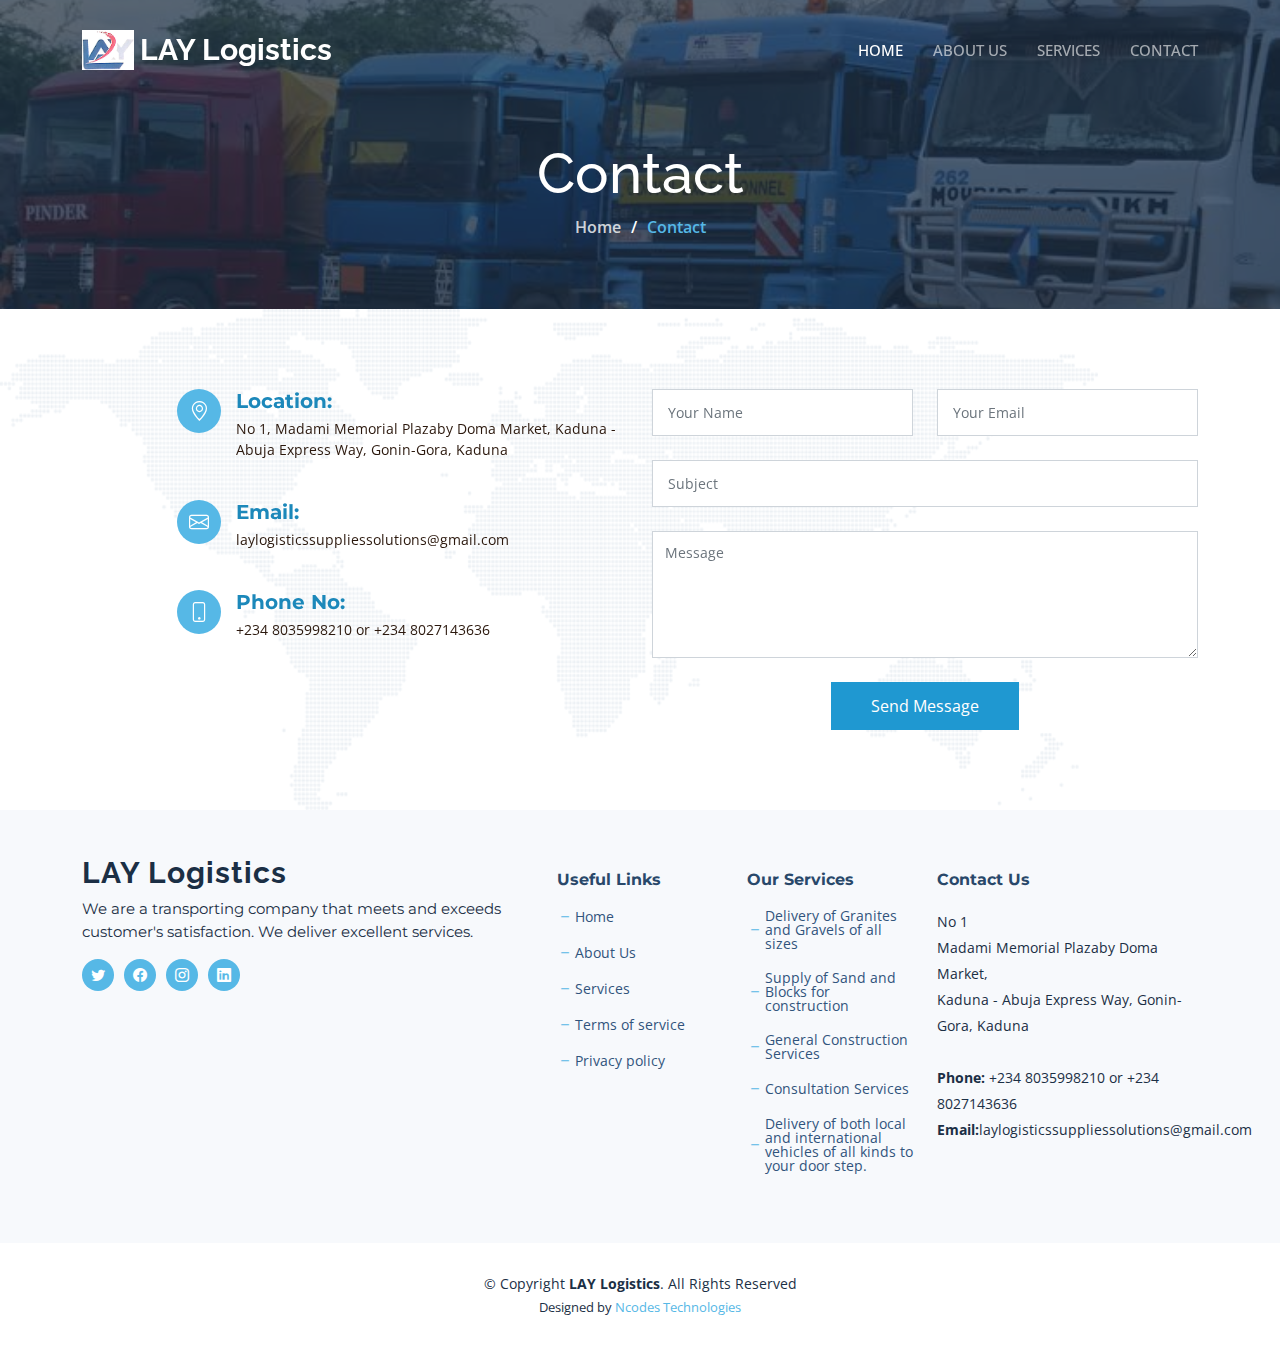
<file: contact.html>
<!DOCTYPE html>
<html lang="en">
<head>
  <meta charset="utf-8">
  <meta content="width=device-width, initial-scale=1.0" name="viewport">

  <title>Lay Logistics</title>
  <meta content="" name="description">
  <meta content="" name="keywords">

  <!-- Favicons -->
  <link href="assets/img/favicon.png" rel="icon">
  <link href="assets/img/apple-touch-icon.png" rel="apple-touch-icon">

  <!-- Google Fonts -->
  <link rel="preconnect" href="https://fonts.googleapis.com">
  <link rel="preconnect" href="https://fonts.gstatic.com" crossorigin>
  <link href="https://fonts.googleapis.com/css2?family=Open+Sans:ital,wght@0,300;0,400;0,500;0,600;0,700;1,300;1,400;1,600;1,700&family=Montserrat:ital,wght@0,300;0,400;0,500;0,600;0,700;1,300;1,400;1,500;1,600;1,700&family=Raleway:ital,wght@0,300;0,400;0,500;0,600;0,700;1,300;1,400;1,500;1,600;1,700&display=swap" rel="stylesheet">

  <!-- Vendor CSS Files -->
  <link href="assets/vendor/bootstrap/css/bootstrap.min.css" rel="stylesheet">
  <link href="assets/vendor/bootstrap-icons/bootstrap-icons.css" rel="stylesheet">
  <link href="assets/vendor/aos/aos.css" rel="stylesheet">
  <link href="assets/vendor/glightbox/css/glightbox.min.css" rel="stylesheet">
  <link href="assets/vendor/swiper/swiper-bundle.min.css" rel="stylesheet">
  <link href="assets/vendor/remixicon/remixicon.css" rel="stylesheet">

  <!-- Template Main CSS File -->
  <link href="assets/css/main.css" rel="stylesheet">

</head>

<body class="page-contact">

  <!-- ======= Header ======= -->
  <header id="header" class="header d-flex align-items-center fixed-top">
    <div class="container-fluid container-xl d-flex align-items-center justify-content-between">

      <a href="index.html" class="logo d-flex align-items-center">
        <!-- Uncomment the line below if you also wish to use an image logo -->
        <img src="assets/img/logo.png" alt="">
        <h1 class="d-flex align-items-center">LAY Logistics</h1>
      </a>

      <i class="mobile-nav-toggle mobile-nav-show bi bi-list"></i>
      <i class="mobile-nav-toggle mobile-nav-hide d-none bi bi-x"></i>

      <nav id="navbar" class="navbar">
        <ul>
          <li><a href="index.html" class="active">HOME</a></li>
          <li><a href="about.html">ABOUT US</a></li>
          <li><a href="services.html">SERVICES</a></li>
          <li><a href="contact.html">CONTACT</a></li>
        </ul>
      </nav><!-- .navbar -->
    </div>
  </header><!-- End Header -->
  <main id="main">

    <!-- ======= Breadcrumbs ======= -->
    <div class="breadcrumbs d-flex align-items-center" style="background-image: url('assets/img/hero-bg.jpg');">
      <div class="container position-relative d-flex flex-column align-items-center">

        <h2>Contact</h2>
        <ol>
          <li><a href="index.html">Home</a></li>
          <li>Contact</li>
        </ol>

      </div>
    </div><!-- End Breadcrumbs -->

    <!-- ======= Contact Section ======= -->
    <section id="contact" class="contact">
      <div class="container position-relative" data-aos="fade-up">

        <div class="row gy-4 d-flex justify-content-end">

          <div class="col-lg-5" data-aos="fade-up" data-aos-delay="100">

            <div class="info-item d-flex">
              <i class="bi bi-geo-alt flex-shrink-0"></i>
              <div>
                <h4>Location:</h4>
                <p>No 1, Madami Memorial Plazaby Doma Market, Kaduna - Abuja Express Way, Gonin-Gora, Kaduna</p>
              </div>
            </div><!-- End Info Item -->

            <div class="info-item d-flex">
              <i class="bi bi-envelope flex-shrink-0"></i>
              <div>
                <h4>Email:</h4>
                <p>laylogisticssuppliessolutions@gmail.com</p>
              </div>
            </div><!-- End Info Item -->

            <div class="info-item d-flex">
              <i class="bi bi-phone flex-shrink-0"></i>
              <div>
                <h4>Phone No:</h4>
                <p>+234 8035998210 or +234 8027143636</p>
              </div>
            </div><!-- End Info Item -->

          </div>

          <div class="col-lg-6" data-aos="fade-up" data-aos-delay="250">

            <form action="forms/contact.php" method="post" role="form" class="php-email-form">
              <div class="row">
                <div class="col-md-6 form-group">
                  <input type="text" name="name" class="form-control" id="name" placeholder="Your Name" required>
                </div>
                <div class="col-md-6 form-group mt-3 mt-md-0">
                  <input type="email" class="form-control" name="email" id="email" placeholder="Your Email" required>
                </div>
              </div>
              <div class="form-group mt-3">
                <input type="text" class="form-control" name="subject" id="subject" placeholder="Subject" required>
              </div>
              <div class="form-group mt-3">
                <textarea class="form-control" name="message" rows="5" placeholder="Message" required></textarea>
              </div>
              <div class="my-3">
                <div class="loading">Loading</div>
                <div class="error-message"></div>
                <div class="sent-message">Your message has been sent. Thank you!</div>
              </div>
              <div class="text-center"><button type="submit">Send Message</button></div>
            </form>

          </div><!-- End Contact Form -->
        </div>
      </div>
    </section><!-- End Contact Section -->

  </main><!-- End #main -->

  <!-- ======= Footer ======= -->
  <footer id="footer" class="footer">
    <div class="footer-content">
      <div class="container">
        <div class="row gy-4">
          <div class="col-lg-5 col-md-12 footer-info">
            <a href="index.html" class="logo d-flex align-items-center">
              <span>LAY Logistics</span>
            </a>
            <p>We are a transporting company that meets and exceeds customer's satisfaction. We deliver excellent services.</p>
            <p></p>
            <div class="social-links d-flex  mt-3">
              <a href="#" class="twitter"><i class="bi bi-twitter"></i></a>
              <a href="#" class="facebook"><i class="bi bi-facebook"></i></a>
              <a href="#" class="instagram"><i class="bi bi-instagram"></i></a>
              <a href="#" class="linkedin"><i class="bi bi-linkedin"></i></a>
            </div>
          </div>

          <div class="col-lg-2 col-6 footer-links">
            <h4>Useful Links</h4>
            <ul>
              <li><i class="bi bi-dash"></i> <a href="index.html">Home</a></li>
              <li><i class="bi bi-dash"></i> <a href="about.html">About Us</a></li>
              <li><i class="bi bi-dash"></i> <a href="services.html">Services</a></li>
              <li><i class="bi bi-dash"></i> <a href="#">Terms of service</a></li>
              <li><i class="bi bi-dash"></i> <a href="#">Privacy policy</a></li>
            </ul>
          </div>

          <div class="col-lg-2 col-6 footer-links">
            <h4>Our Services</h4>
            <ul>
              <!-- <li><i class="bi bi-dash"></i> <a href="#">Web Design</a></li> -->
              <li><i class="bi bi-dash"></i> <a href="#">Delivery of Granites and Gravels of all sizes</a></li>
              <li><i class="bi bi-dash"></i> <a href="#">Supply of Sand and Blocks for construction</a></li>
              <li><i class="bi bi-dash"></i> <a href="#">General Construction Services</a></li>
              <li><i class="bi bi-dash"></i> <a href="#">Consultation Services</a></li>
              <li><i class="bi bi-dash"></i> <a href="#">Delivery of both local and international vehicles of all kinds to your door step.</a></li>
            </ul>
          </div>

          <div class="col-lg-3 col-md-12 footer-contact text-center text-md-start">
            <h4>Contact Us</h4>
            <p>
              No 1 <br>
              Madami Memorial Plazaby Doma Market,<br>
              Kaduna - Abuja Express Way, Gonin-Gora, Kaduna <br><br>
              <strong>Phone:</strong> +234 8035998210 or +234 8027143636<br>
              <strong>Email:</strong>laylogisticssuppliessolutions@gmail.com<br>
            </p>
          </div>
        </div>
      </div>
    </div>

    <div class="footer-legal">
      <div class="container">
        <div class="copyright">
          &copy; Copyright <strong><span>LAY Logistics</span></strong>. All Rights Reserved
        </div>
        <div class="credits">
          Designed by <a href="https://ncodes.com/">Ncodes Technologies</a>
        </div>
      </div>
    </div>
  </footer><!-- End Footer -->
  <!-- End Footer -->

  <a href="#" class="scroll-top d-flex align-items-center justify-content-center"><i class="bi bi-arrow-up-short"></i></a>

  <div id="preloader"></div>

  <!-- Vendor JS Files -->
  <script src="assets/vendor/bootstrap/js/bootstrap.bundle.min.js"></script>
  <script src="assets/vendor/aos/aos.js"></script>
  <script src="assets/vendor/glightbox/js/glightbox.min.js"></script>
  <script src="assets/vendor/swiper/swiper-bundle.min.js"></script>
  <script src="assets/vendor/isotope-layout/isotope.pkgd.min.js"></script>
  <script src="assets/vendor/php-email-form/validate.js"></script>

  <!-- Template Main JS File -->
  <script src="assets/js/main.js"></script>

</body>

</html>
</file>
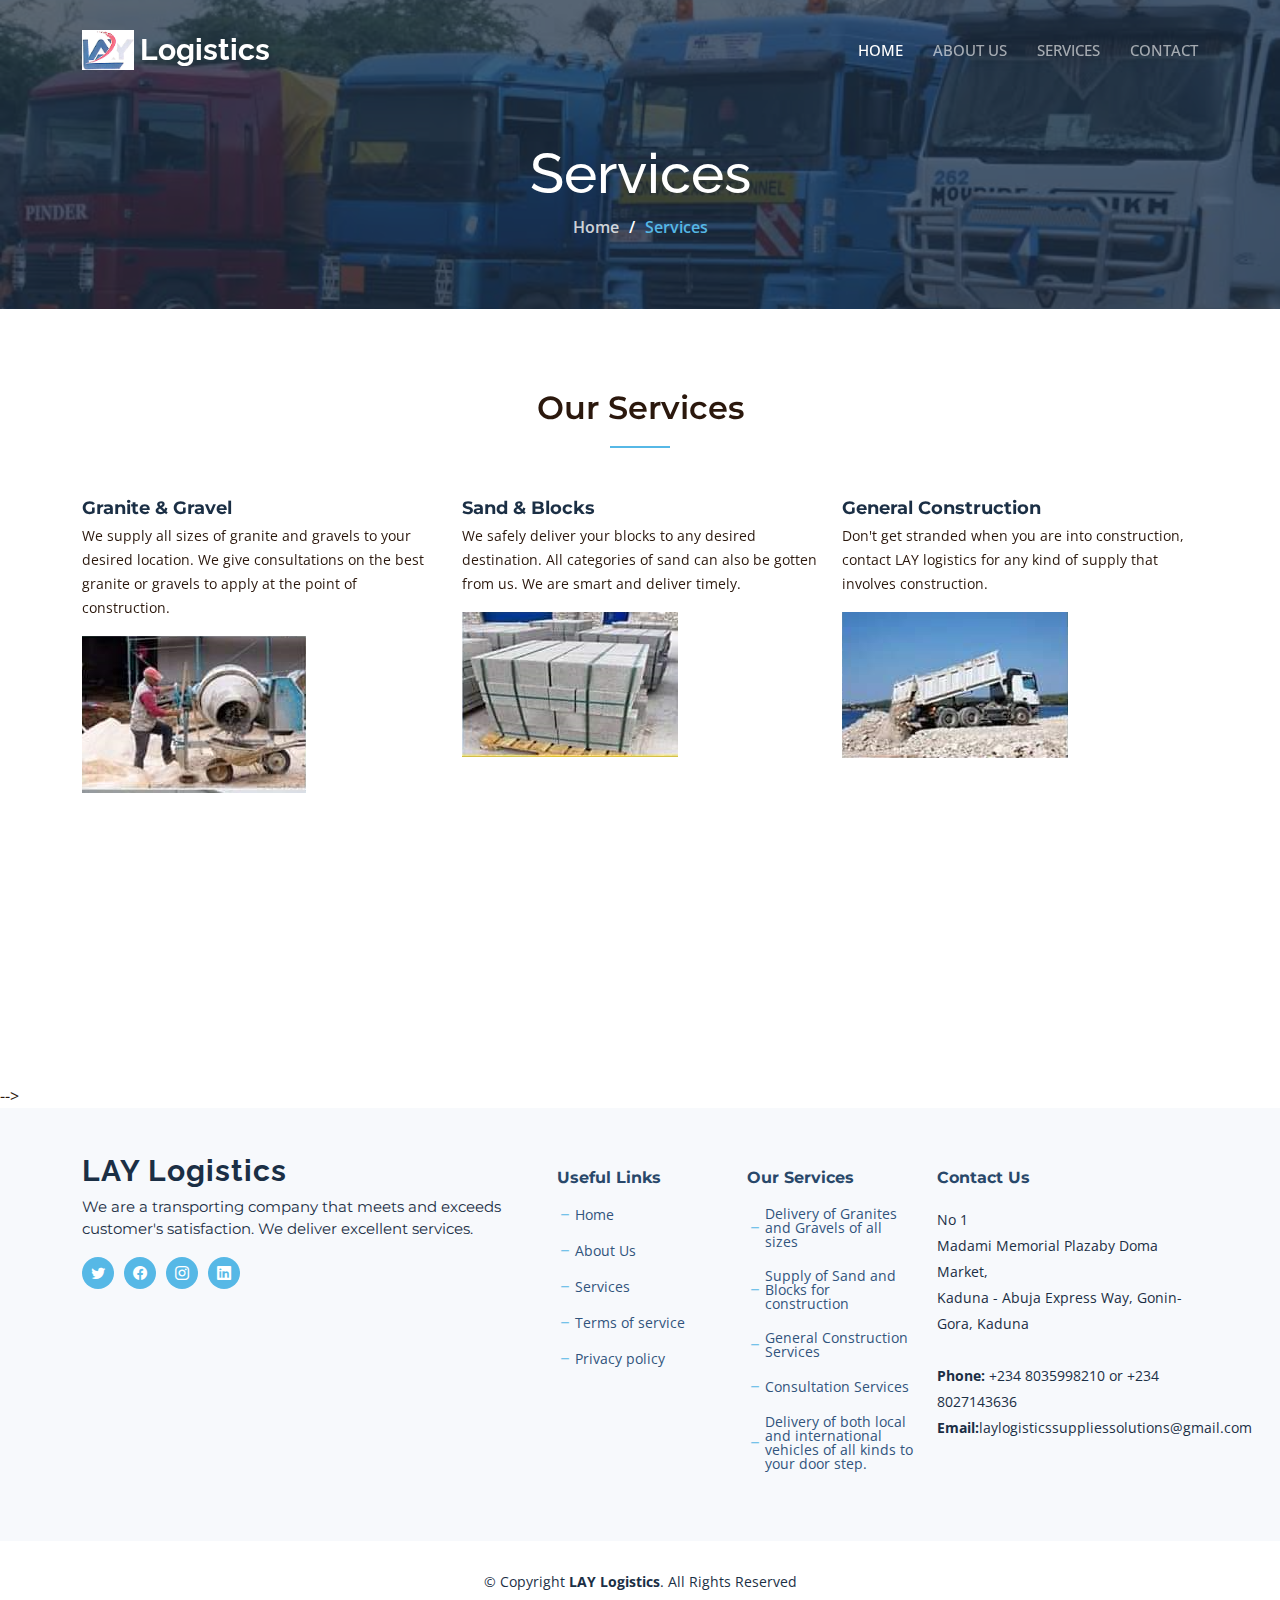
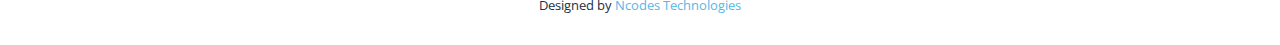
<file: services.html>
<!DOCTYPE html>
<html lang="en">

<head>
  <meta charset="utf-8">
  <meta content="width=device-width, initial-scale=1.0" name="viewport">

  <title>Lay Logistics</title>
  <meta content="" name="description">
  <meta content="" name="keywords">

  <!-- Favicons -->
  <link href="assets/img/favicon.png" rel="icon">
  <link href="assets/img/apple-touch-icon.png" rel="apple-touch-icon">

  <!-- Google Fonts -->
  <link rel="preconnect" href="https://fonts.googleapis.com">
  <link rel="preconnect" href="https://fonts.gstatic.com" crossorigin>
  <link href="https://fonts.googleapis.com/css2?family=Open+Sans:ital,wght@0,300;0,400;0,500;0,600;0,700;1,300;1,400;1,600;1,700&family=Montserrat:ital,wght@0,300;0,400;0,500;0,600;0,700;1,300;1,400;1,500;1,600;1,700&family=Raleway:ital,wght@0,300;0,400;0,500;0,600;0,700;1,300;1,400;1,500;1,600;1,700&display=swap" rel="stylesheet">

  <!-- Vendor CSS Files -->
  <link href="assets/vendor/bootstrap/css/bootstrap.min.css" rel="stylesheet">
  <link href="assets/vendor/bootstrap-icons/bootstrap-icons.css" rel="stylesheet">
  <link href="assets/vendor/aos/aos.css" rel="stylesheet">
  <link href="assets/vendor/glightbox/css/glightbox.min.css" rel="stylesheet">
  <link href="assets/vendor/swiper/swiper-bundle.min.css" rel="stylesheet">
  <link href="assets/vendor/remixicon/remixicon.css" rel="stylesheet">

  <!-- Template Main CSS File -->
  <link href="assets/css/main.css" rel="stylesheet">

</head>

<body class="page-services">

  <!-- ======= Header ======= -->
  <header id="header" class="header d-flex align-items-center fixed-top">
    <div class="container-fluid container-xl d-flex align-items-center justify-content-between">

      <a href="index.html" class="logo d-flex align-items-center">
        <img src="assets/img/logo.png" alt="">
        <h1 class="d-flex align-items-center">Logistics</h1>
      </a>

      <i class="mobile-nav-toggle mobile-nav-show bi bi-list"></i>
      <i class="mobile-nav-toggle mobile-nav-hide d-none bi bi-x"></i>

      <nav id="navbar" class="navbar">
        <ul>
          <li><a href="index.html" class="active">HOME</a></li>
          <li><a href="about.html">ABOUT US</a></li>
          <li><a href="services.html">SERVICES</a></li>
          <li><a href="contact.html">CONTACT</a></li>
        </ul>
      </nav><!-- .navbar -->

    </div>
  </header><!-- End Header -->

  <main id="main">
    <!-- ======= Breadcrumbs ======= -->
    <div class="breadcrumbs d-flex align-items-center" style="background-image: url('assets/img/hero-bg.jpg');">
      <div class="container position-relative d-flex flex-column align-items-center">
        <h2>Services</h2>
        <ol>
          <li><a href="index.html">Home</a></li>
          <li>Services</li>
        </ol>

      </div>
    </div><!-- End Breadcrumbs -->

        <!-- ======= Our Services Section ======= -->
        <section id="services-list" class="services-list">
          <div class="container" data-aos="fade-up">
            <div class="section-header">
              <h2>Our Services</h2>
            </div>
            <div class="row gy-5">
              <div class="col-lg-4 col-md-6 service-item d-flex" data-aos="fade-up" data-aos-delay="100">
                <div>
                  <h4 class="title"><a href="#" class="stretched-link">Granite & Gravel</a></h4>
                  <p class="description">We supply all sizes of granite and gravels to your desired location. We give consultations on the best granite or gravels to apply at the point of construction.</p>
                  <img src="assets/img/granite.png" alt="">
                </div>
              </div>
              <!-- End Service Item -->
    
              <div class="col-lg-4 col-md-6 service-item d-flex" data-aos="fade-up" data-aos-delay="200">
                <div>
                  <h4 class="title"><a href="#" class="stretched-link">Sand & Blocks</a></h4>
                  <p class="description">We safely deliver your blocks to any desired destination. All categories of sand can also be gotten from us. We are smart and deliver timely.</p>
                  <img src="assets/img/blocks.png" alt="">
                </div>
              </div><!-- End Service Item -->
    
              <div class="col-lg-4 col-md-6 service-item d-flex" data-aos="fade-up" data-aos-delay="300">
                <div>
                  <h4 class="title"><a href="#" class="stretched-link">General Construction</a></h4>
                  <p class="description">Don't get stranded when you are into construction, contact LAY logistics for any kind of supply that involves construction.</p>
                  <img src="assets/img/construction.png" alt="">
                </div>
              </div><!-- End Service Item -->
    
              <div class="col-lg-4 col-md-6 service-item d-flex" data-aos="fade-up" data-aos-delay="400">
                <div>
                  <h4 class="title"><a href="#" class="stretched-link">Delivery of Goods & Services</a></h4>
                  <p class="description">Our trucks covers the whole region of Nigeria. We can transport your goods from North to South, East or Western part of the country. Your goods are secured with us.</p>
                </div>
              </div><!-- End Service Item -->
    
              
              <div class="col-lg-4 col-md-6 service-item d-flex" data-aos="fade-up" data-aos-delay="600">
                <div>
                  <h4 class="title"><a href="#" class="stretched-link">Consultancy Services</a></h4>
                  <p class="description">We give professional consulatation services if you want to establish transportation business from scratch. Or if you are into transportaion business and need proper coaching for better productivity, meet us at our office.</p>
                </div>
              </div><!-- End Service Item -->
    
            </div>
    
          </div>
    </section> -->
    <!-- End Services Cards Section -->


  </main><!-- End #main -->

  <!-- ======= Footer ======= -->
  <footer id="footer" class="footer">

    <div class="footer-content">
      <div class="container">
        <div class="row gy-4">
          <div class="col-lg-5 col-md-12 footer-info">
            <a href="index.html" class="logo d-flex align-items-center">
              <span>LAY Logistics</span>
            </a>
            <p>We are a transporting company that meets and exceeds customer's satisfaction. We deliver excellent services.</p>
            <div class="social-links d-flex  mt-3">
              <a href="#" class="twitter"><i class="bi bi-twitter"></i></a>
              <a href="#" class="facebook"><i class="bi bi-facebook"></i></a>
              <a href="#" class="instagram"><i class="bi bi-instagram"></i></a>
              <a href="#" class="linkedin"><i class="bi bi-linkedin"></i></a>
            </div>
          </div>

          <div class="col-lg-2 col-6 footer-links">
            <h4>Useful Links</h4>
            <ul>
              <li><i class="bi bi-dash"></i> <a href="index.html">Home</a></li>
              <li><i class="bi bi-dash"></i> <a href="about.html">About Us</a></li>
              <li><i class="bi bi-dash"></i> <a href="services.html">Services</a></li>
              <li><i class="bi bi-dash"></i> <a href="#">Terms of service</a></li>
              <li><i class="bi bi-dash"></i> <a href="#">Privacy policy</a></li>
            </ul>
          </div>

          <div class="col-lg-2 col-6 footer-links">
            <h4>Our Services</h4>
            <ul>
              <!-- <li><i class="bi bi-dash"></i> <a href="#">Web Design</a></li> -->
              <li><i class="bi bi-dash"></i> <a href="#">Delivery of Granites and Gravels of all sizes</a></li>
              <li><i class="bi bi-dash"></i> <a href="#">Supply of Sand and Blocks for construction</a></li>
              <li><i class="bi bi-dash"></i> <a href="#">General Construction Services</a></li>
              <li><i class="bi bi-dash"></i> <a href="#">Consultation Services</a></li>
              <li><i class="bi bi-dash"></i> <a href="#">Delivery of both local and international vehicles of all kinds to your door step.</a></li>
            </ul>
          </div>

          <div class="col-lg-3 col-md-12 footer-contact text-center text-md-start">
            <h4>Contact Us</h4>
            <p>
              No 1 <br>
              Madami Memorial Plazaby Doma Market,<br>
              Kaduna - Abuja Express Way, Gonin-Gora, Kaduna <br><br>
              <strong>Phone:</strong> +234 8035998210 or +234 8027143636<br>
              <strong>Email:</strong>laylogisticssuppliessolutions@gmail.com<br>
            </p>
          </div>
        </div>
      </div>
    </div>

    <div class="footer-legal">
      <div class="container">
        <div class="copyright">
          &copy; Copyright <strong><span>LAY Logistics</span></strong>. All Rights Reserved
        </div>
        <div class="credits">
          Designed by <a href="https://ncodes.com/">Ncodes Technologies</a>
        </div>
      </div>
    </div>
  </footer><!-- End Footer -->
  <!-- End Footer -->
  <a href="#" class="scroll-top d-flex align-items-center justify-content-center"><i class="bi bi-arrow-up-short"></i></a>

  <div id="preloader"></div>

  <!-- Vendor JS Files -->
  <script src="assets/vendor/bootstrap/js/bootstrap.bundle.min.js"></script>
  <script src="assets/vendor/aos/aos.js"></script>
  <script src="assets/vendor/glightbox/js/glightbox.min.js"></script>
  <script src="assets/vendor/swiper/swiper-bundle.min.js"></script>
  <script src="assets/vendor/isotope-layout/isotope.pkgd.min.js"></script>
  <script src="assets/vendor/php-email-form/validate.js"></script>

  <!-- Template Main JS File -->
  <script src="assets/js/main.js"></script>

</body>

</html>
</file>
<file: assets/css/main.css>
/**
* Template Name: Nova - v1.2.1
* Template URL: https://bootstrapmade.com/nova-bootstrap-business-template/
* Author: BootstrapMade.com
* License: https://bootstrapmade.com/license/
*/

/*--------------------------------------------------------------
# Set main reusable colors and fonts using CSS variables
# Learn more about CSS variables at https://developer.mozilla.org/en-US/docs/Web/CSS/Using_CSS_custom_properties
--------------------------------------------------------------*/
/* Fonts */
:root {
  --font-default: "Open Sans", system-ui, -apple-system, "Segoe UI", Roboto, "Helvetica Neue", Arial, "Noto Sans", "Liberation Sans", sans-serif, "Apple Color Emoji", "Segoe UI Emoji", "Segoe UI Symbol", "Noto Color Emoji";
  --font-primary: "Montserrat", sans-serif;
  --font-secondary: "Raleway", sans-serif;
}

/* Colors */
:root {
  --color-default: #2b180d;
  --color-primary: #56b8e6;
  --color-secondary: #1b2f45;
}

/* Smooth scroll behavior */
:root {
  scroll-behavior: smooth;
}

/*--------------------------------------------------------------
# General
--------------------------------------------------------------*/
body {
  font-family: var(--font-default);
  color: var(--color-default);
}

a {
  color: var(--color-primary);
  text-decoration: none;
  transition: 0.3s;
}

a:hover {
  color: #82cbed;
  text-decoration: none;
}

h1,
h2,
h3,
h4,
h5,
h6 {
  font-family: var(--font-primary);
}

/*--------------------------------------------------------------
# Sections & Section Header
--------------------------------------------------------------*/
section {
  overflow: hidden;
  padding: 80px 0;
}

.section-header {
  text-align: center;
  padding-bottom: 30px;
}

.section-header h2 {
  font-size: 32px;
  font-weight: 600;
  margin-bottom: 20px;
  padding-bottom: 20px;
  position: relative;
}

.section-header h2:after {
  content: "";
  position: absolute;
  display: block;
  width: 60px;
  height: 2px;
  background: var(--color-primary);
  left: 0;
  right: 0;
  bottom: 0;
  margin: auto;
}

.section-header p {
  margin-bottom: 0;
}

/*--------------------------------------------------------------
# Breadcrumbs
--------------------------------------------------------------*/
.breadcrumbs {
  padding: 140px 0 60px 0;
  min-height: 30vh;
  position: relative;
  background-size: cover;
  background-position: center;
  background-repeat: no-repeat;
}

.breadcrumbs:before {
  content: "";
  background-color: rgba(27, 47, 69, 0.7);
  position: absolute;
  inset: 0;
}

.breadcrumbs h2 {
  font-size: 56px;
  font-weight: 500;
  color: #fff;
  font-family: var(--font-secondary);
}

.breadcrumbs ol {
  display: flex;
  flex-wrap: wrap;
  list-style: none;
  padding: 0 0 10px 0;
  margin: 0;
  font-size: 16px;
  font-weight: 600;
  color: var(--color-primary);
}

.breadcrumbs ol a {
  color: rgba(255, 255, 255, 0.8);
  transition: 0.3s;
}

.breadcrumbs ol a:hover {
  text-decoration: underline;
}

.breadcrumbs ol li+li {
  padding-left: 10px;
}

.breadcrumbs ol li+li::before {
  display: inline-block;
  padding-right: 10px;
  color: #fff;
  content: "/";
}

/*--------------------------------------------------------------
# Scroll top button
--------------------------------------------------------------*/
.scroll-top {
  position: fixed;
  visibility: hidden;
  opacity: 0;
  right: 15px;
  bottom: 15px;
  z-index: 99999;
  background: var(--color-primary);
  width: 40px;
  height: 40px;
  border-radius: 4px;
  transition: all 0.4s;
}

.scroll-top i {
  font-size: 24px;
  color: #fff;
  line-height: 0;
}

.scroll-top:hover {
  background: rgba(86, 184, 230, 0.8);
  color: #fff;
}

.scroll-top.active {
  visibility: visible;
  opacity: 1;
}

/*--------------------------------------------------------------
# Preloader
--------------------------------------------------------------*/
#preloader {
  position: fixed;
  inset: 0;
  z-index: 9999;
  overflow: hidden;
  background: #fff;
  transition: all 0.6s ease-out;
}

#preloader:before {
  content: "";
  position: fixed;
  top: calc(50% - 30px);
  left: calc(50% - 30px);
  border: 6px solid var(--color-primary);
  border-top-color: #fff;
  border-radius: 50%;
  width: 60px;
  height: 60px;
  -webkit-animation: animate-preloader 1s linear infinite;
  animation: animate-preloader 1s linear infinite;
}

@-webkit-keyframes animate-preloader {
  0% {
    transform: rotate(0deg);
  }

  100% {
    transform: rotate(360deg);
  }
}

@keyframes animate-preloader {
  0% {
    transform: rotate(0deg);
  }

  100% {
    transform: rotate(360deg);
  }
}

/*--------------------------------------------------------------
# Disable aos animation delay on mobile devices
--------------------------------------------------------------*/
@media screen and (max-width: 768px) {
  [data-aos-delay] {
    transition-delay: 0 !important;
  }
}

/*--------------------------------------------------------------
# Header
--------------------------------------------------------------*/
.header {
  transition: all 0.5s;
  z-index: 997;
  padding: 24px 0;
}

@media (max-width: 1200px) {
  .header {
    padding: 12px 0;
  }
}

.header.sticked {
  background: rgba(69, 27, 36, 0.9);
  padding: 12px 0;
}

.header .logo img {
  max-height: 40px;
  margin-right: 6px;
}

.header .logo h1 {
  font-size: 30px;
  font-weight: 700;
  color: #fff;
  font-family: var(--font-secondary);
  margin: 0;
}

/*--------------------------------------------------------------
# Desktop Navigation
--------------------------------------------------------------*/
@media (min-width: 1280px) {
  .navbar {
    padding: 0;
  }

  .navbar ul {
    margin: 0;
    padding: 0;
    display: flex;
    list-style: none;
    align-items: center;
  }

  .navbar li {
    position: relative;
  }

  .navbar a,
  .navbar a:focus {
    display: flex;
    align-items: center;
    justify-content: space-between;
    padding: 15px 0 15px 30px;
    font-family: var(--font-default);
    font-size: 15px;
    font-weight: 500;
    color: rgba(255, 255, 255, 0.6);
    white-space: nowrap;
    transition: 0.3s;
  }

  .navbar a i,
  .navbar a:focus i {
    font-size: 12px;
    line-height: 0;
    margin-left: 5px;
  }

  .navbar a:hover,
  .navbar .active,
  .navbar .active:focus,
  .navbar li:hover>a {
    color: #fff;
  }

  .navbar .dropdown ul {
    display: block;
    position: absolute;
    left: 14px;
    top: calc(100% + 30px);
    margin: 0;
    padding: 10px 0;
    z-index: 99;
    opacity: 0;
    visibility: hidden;
    background: #fff;
    box-shadow: 0px 0px 30px rgba(127, 137, 161, 0.25);
    transition: 0.2s;
  }

  .navbar .dropdown ul li {
    min-width: 200px;
  }

  .navbar .dropdown ul a {
    padding: 10px 20px;
    font-size: 15px;
    text-transform: none;
    color: var(--color-secondary);
  }

  .navbar .dropdown ul a i {
    font-size: 12px;
  }

  .navbar .dropdown ul a:hover,
  .navbar .dropdown ul .active:hover,
  .navbar .dropdown ul li:hover>a {
    color: var(--color-primary);
  }

  .navbar .dropdown:hover>ul {
    opacity: 1;
    top: 100%;
    visibility: visible;
  }

  .navbar .dropdown .dropdown ul {
    top: 0;
    left: calc(100% - 30px);
    visibility: hidden;
  }

  .navbar .dropdown .dropdown:hover>ul {
    opacity: 1;
    top: 0;
    left: 100%;
    visibility: visible;
  }
}

@media (min-width: 1280px) and (max-width: 1366px) {
  .navbar .dropdown .dropdown ul {
    left: -90%;
  }

  .navbar .dropdown .dropdown:hover>ul {
    left: -100%;
  }
}

@media (min-width: 1280px) {

  .mobile-nav-show,
  .mobile-nav-hide {
    display: none;
  }
}

/*--------------------------------------------------------------
# Mobile Navigation
--------------------------------------------------------------*/
@media (max-width: 1279px) {
  .navbar {
    position: fixed;
    top: 0;
    right: -100%;
    width: 100%;
    max-width: 400px;
    bottom: 0;
    transition: 0.3s;
    z-index: 9997;
  }

  .navbar ul {
    position: absolute;
    inset: 0;
    padding: 50px 0 10px 0;
    margin: 0;
    background: rgba(69, 27, 40, 0.9);
    overflow-y: auto;
    transition: 0.3s;
    z-index: 9998;
  }

  .navbar a,
  .navbar a:focus {
    display: flex;
    align-items: center;
    justify-content: space-between;
    padding: 10px 20px;
    font-family: var(--font-default);
    font-size: 15px;
    font-weight: 600;
    color: rgba(255, 255, 255, 0.7);
    white-space: nowrap;
    transition: 0.3s;
  }

  .navbar a i,
  .navbar a:focus i {
    font-size: 12px;
    line-height: 0;
    margin-left: 5px;
  }

  .navbar a:hover,
  .navbar .active,
  .navbar .active:focus,
  .navbar li:hover>a {
    color: #fff;
  }

  .navbar .dropdown ul,
  .navbar .dropdown .dropdown ul {
    position: static;
    display: none;
    padding: 10px 0;
    margin: 10px 20px;
    background-color: rgba(20, 35, 51, 0.6);
  }

  .navbar .dropdown>.dropdown-active,
  .navbar .dropdown .dropdown>.dropdown-active {
    display: block;
  }

  .mobile-nav-show {
    color: rgba(255, 255, 255, 0.9);
    font-size: 28px;
    cursor: pointer;
    line-height: 0;
    transition: 0.5s;
  }

  .mobile-nav-hide {
    color: rgba(255, 255, 255, 0.9);
    font-size: 32px;
    cursor: pointer;
    line-height: 0;
    transition: 0.5s;
    position: fixed;
    right: 15px;
    top: 15px;
    z-index: 9999;
  }

  .mobile-nav-active {
    overflow: hidden;
  }

  .mobile-nav-active .navbar {
    right: 0;
  }

  .mobile-nav-active .navbar:before {
    content: "";
    position: fixed;
    inset: 0;
    background: rgba(27, 47, 69, 0.7);
    z-index: 9996;
  }
}

/*--------------------------------------------------------------
# Hero Section
--------------------------------------------------------------*/
.hero {
  width: 100%;
  min-height: 100vh;
  background: url("../img/hero-bg.jpg") top center;
  background-size: cover;
  position: relative;
  padding: 120px 0;
  z-index: 3;
}

@media (min-width: 1034px) {
  .hero:after {
    position: absolute;
    content: "";
    width: 40%;
    background: var(--color-secondary);
    top: 0;
    bottom: 0;
  }
}

.hero:before {
  position: absolute;
  content: "";
  background: rgba(27, 47, 69, 0.6);
  inset: 0;
}

@media (max-width: 1034px) {
  .hero:before {
    background: rgba(27, 47, 69, 0.7);
  }
}

.hero .container {
  z-index: 1;
}

@media (min-width: 1365px) {
  .hero {
    background-attachment: fixed;
  }
}

.hero h2 {
  margin: 0;
  font-size: 48px;
  font-weight: 700;
  line-height: 1.2;
  color: #fff;
  font-family: var(--font-secondary);
}

.hero blockquote {
  color: #fff;
  padding-left: 20px;
  font-size: 15px;
  font-family: var(--font-default);
  border-left: 2px solid var(--color-primary);
  margin: 40px 0;
}

.hero .btn-get-started {
  font-family: var(--font-secondary);
  font-weight: 500;
  font-size: 15px;
  letter-spacing: 1px;
  display: inline-block;
  padding: 12px 30px;
  border-radius: 50px;
  transition: 0.5s;
  color: #fff;
  background: var(--color-primary);
}

.hero .btn-get-started:hover {
  background: rgba(86, 184, 230, 0.8);
}

.hero .btn-watch-video {
  font-size: 16px;
  transition: 0.5s;
  margin-left: 25px;
  color: rgba(255, 255, 255, 0.7);
  font-weight: 600;
}

.hero .btn-watch-video i {
  color: var(--color-primary);
  font-size: 32px;
  transition: 0.3s;
  line-height: 0;
  margin-right: 8px;
}

.hero .btn-watch-video:hover {
  color: #fff;
}

.hero .btn-watch-video:hover i {
  color: #82cbed;
}

@media (max-width: 640px) {
  .hero h2 {
    font-size: 36px;
    line-height: 1;
  }

  .hero .btn-get-started,
  .hero .btn-watch-video {
    font-size: 13px;
  }
}

/*--------------------------------------------------------------
# Why Choose Us Section
--------------------------------------------------------------*/
.why-us {
  padding-bottom: 0;
}

.why-us .img-bg {
  min-height: 500px;
  background-size: cover;
}

.why-us .slides {
  background-color: #f7f9fc;
}

.why-us h3 {
  font-size: 24px;
  font-weight: 700;
  color: var(--color-secondary);
}

.why-us h4 {
  font-size: 18px;
  font-weight: 400;
  color: #29486a;
  font-family: var(--font-secondary);
}

.why-us .swiper {
  margin: 140px 140px 120px 140px;
  overflow: hidden;
}

.why-us .swiper-button-prev:after,
.why-us .swiper-button-next:after {
  font-size: 24px;
  color: var(--color-secondary);
}

.why-us .swiper-button-prev {
  left: 80px;
}

.why-us .swiper-button-next {
  right: 80px;
}

.why-us .swiper-pagination {
  margin-top: 30px;
  position: relative;
}

.why-us .swiper-pagination .swiper-pagination-bullet {
  background-color: var(--color-secondary);
}

.why-us .swiper-pagination .swiper-pagination-bullet-active {
  background-color: var(--color-primary);
}

@media (max-width: 1200px) {
  .why-us .swiper {
    margin: 60px 60px 40px 60px;
  }

  .why-us .swiper-button-prev,
  .why-us .swiper-button-next {
    display: none;
  }
}

@media (max-width: 575px) {
  .why-us .swiper {
    margin: 40px 40px 20px 40px;
  }
}

.page-about .why-us {
  padding: 0 0 80px 0;
}

/*--------------------------------------------------------------
# About Section
--------------------------------------------------------------*/
.about .content h3 {
  font-weight: 700;
  font-size: 36px;
  font-family: var(--font-secondary);
  color: var(--color-secondary);
}

.about .content p {
  margin: 30px 0;
  color: #29486a;
}

.about .content ul {
  list-style: none;
  padding: 0;
}

.about .content ul li {
  padding: 0 0 15px 26px;
  position: relative;
  font-size: 15px;
  font-weight: 600;
}

.about .content ul i {
  position: absolute;
  font-size: 20px;
  left: 0;
  top: -3px;
  color: var(--color-primary);
}

/*--------------------------------------------------------------
# Services List Section
--------------------------------------------------------------*/
.services-list .service-item {
  position: relative;
}

.services-list .service-item .icon i {
  font-size: 32px;
  line-height: 0;
  margin-right: 20px;
  color: #38618e;
}

.services-list .service-item .title {
  font-weight: 700;
  margin-bottom: 5px;
  font-size: 18px;
}

.services-list .service-item .title a {
  color: var(--color-secondary);
}

.services-list .service-item .title a:hover {
  color: #38618e;
}

.services-list .service-item .description {
  line-height: 24px;
  font-size: 14px;
}

/*--------------------------------------------------------------
# Call To Action Section
--------------------------------------------------------------*/
.call-to-action {
  background: linear-gradient(rgba(27, 47, 69, 0.8), rgba(27, 47, 69, 0.8)), url("../img/cta-bg.jpg") center center;
  background-size: cover;
  padding: 100px 0;
}

@media (min-width: 1365px) {
  .call-to-action {
    background-attachment: fixed;
  }
}

.call-to-action h3 {
  color: #fff;
  font-size: 28px;
  margin-bottom: 25px;
  font-weight: 700;
}

.call-to-action p {
  color: #fff;
  margin-bottom: 25px;
}

.call-to-action .cta-btn {
  font-family: var(--font-default);
  font-weight: 500;
  font-size: 16px;
  letter-spacing: 1px;
  display: inline-block;
  padding: 12px 40px;
  border-radius: 50px;
  transition: 0.5s;
  margin: 10px;
  color: #fff;
  background: #2aa5df;
}

.call-to-action .cta-btn:hover {
  background: var(--color-primary);
}




/*--------------------------------------------------------------
# Services Cards Section
--------------------------------------------------------------*/
.services-cards {
  background: #f7f9fc;
}

.services-cards .card-item {
  border: 1px solid rgba(27, 47, 69, 0.1);
  background: #fff;
  position: relative;
  border-radius: 0;
}

.services-cards .card-item .card-bg {
  min-height: 300px;
  background-size: cover;
  background-repeat: no-repeat;
}

.services-cards .card-item .card-body {
  padding: 30px;
}

.services-cards .card-item h4 {
  font-weight: 700;
  font-size: 20px;
  margin-bottom: 15px;
  color: var(--color-secondary);
}

.services-cards .card-item p {
  color: var(--color-secondary);
  margin: 0;
}


/*--------------------------------------------------------------
# Contact Section
--------------------------------------------------------------*/
.contact {
  background: url("../img/contact-bg.png") left top no-repeat;
  background-size: contain;
  position: relative;
}

@media (max-width: 640px) {
  .contact {
    background-position: center 50px;
  }
}

.contact:before {
  content: "";
  background: rgba(255, 255, 255, 0.7);
  position: absolute;
  bottom: 0;
  top: 0;
  left: 0;
  right: 0;
}

.contact .info-item+.info-item {
  margin-top: 40px;
}

.contact .info-item i {
  font-size: 20px;
  background: var(--color-primary);
  color: #fff;
  width: 44px;
  height: 44px;
  display: flex;
  justify-content: center;
  align-items: center;
  border-radius: 50px;
  transition: all 0.3s ease-in-out;
  margin-right: 15px;
}

.contact .info-item h4 {
  padding: 0;
  font-size: 20px;
  font-weight: 700;
  margin-bottom: 5px;
  color: #1c88ba;
}

.contact .info-item p {
  padding: 0;
  margin-bottom: 0;
  font-size: 14px;
}

.contact .php-email-form {
  width: 100%;
}

.contact .php-email-form .form-group {
  padding-bottom: 8px;
}

.contact .php-email-form .error-message {
  display: none;
  color: #fff;
  background: #df1529;
  text-align: left;
  padding: 15px;
  font-weight: 600;
}

.contact .php-email-form .error-message br+br {
  margin-top: 25px;
}

.contact .php-email-form .sent-message {
  display: none;
  color: #fff;
  background: #059652;
  text-align: center;
  padding: 15px;
  font-weight: 600;
}

.contact .php-email-form .loading {
  display: none;
  background: #fff;
  text-align: center;
  padding: 15px;
}

.contact .php-email-form .loading:before {
  content: "";
  display: inline-block;
  border-radius: 50%;
  width: 24px;
  height: 24px;
  margin: 0 10px -6px 0;
  border: 3px solid #059652;
  border-top-color: #fff;
  -webkit-animation: animate-loading 1s linear infinite;
  animation: animate-loading 1s linear infinite;
}

.contact .php-email-form input,
.contact .php-email-form textarea {
  border-radius: 0;
  box-shadow: none;
  font-size: 14px;
  padding: 12px 15px;
}

.contact .php-email-form input:focus,
.contact .php-email-form textarea:focus {
  border-color: var(--color-primary);
}

.contact .php-email-form textarea {
  padding: 10px 12px;
}

.contact .php-email-form button[type=submit] {
  background: #1f98d1;
  border: 0;
  padding: 12px 40px;
  color: #fff;
  transition: 0.4s;
}

.contact .php-email-form button[type=submit]:hover {
  background: var(--color-primary);
}

@-webkit-keyframes animate-loading {
  0% {
    transform: rotate(0deg);
  }

  100% {
    transform: rotate(360deg);
  }
}

@keyframes animate-loading {
  0% {
    transform: rotate(0deg);
  }

  100% {
    transform: rotate(360deg);
  }
}

/*--------------------------------------------------------------
# Blog Stylings
--------------------------------------------------------------*/
/*--------------------------------------------------------------
# Blog Home Posts List
--------------------------------------------------------------*/
.blog .posts-list article {
  height: 100%;
  border-bottom: 1px solid #d6e2ef;
  padding-bottom: 30px;
}

.blog .posts-list article+article {
  margin-top: 60px;
}

.blog .posts-list .post-img {
  max-height: 240px;
  overflow: hidden;
}

.blog .posts-list .title {
  font-size: 20px;
  font-weight: 600;
  padding: 0;
  margin: 20px 0 0 0;
}

.blog .posts-list .title a {
  color: var(--color-secondary);
  transition: 0.3s;
}

.blog .posts-list .title a:hover {
  color: var(--color-primary);
}

.blog .posts-list .meta-top {
  margin-top: 20px;
  color: #467ab3;
}

.blog .posts-list .meta-top ul {
  display: flex;
  flex-wrap: wrap;
  list-style: none;
  align-items: center;
  padding: 0;
  margin: 0;
}

.blog .posts-list .meta-top ul li+li {
  padding-left: 20px;
}

.blog .posts-list .meta-top i {
  font-size: 16px;
  margin-right: 8px;
  line-height: 0;
  color: rgba(86, 184, 230, 0.8);
}

.blog .posts-list .meta-top a {
  color: #467ab3;
  font-size: 14px;
  display: inline-block;
  line-height: 1;
}

.blog .posts-list .content {
  margin-top: 20px;
}

.blog .posts-list .read-more a {
  display: inline-block;
  color: #1f98d1;
  transition: 0.3s;
  font-size: 15px;
  font-weight: 500;
}

.blog .posts-list .read-more a:hover {
  color: var(--color-primary);
}

/*--------------------------------------------------------------
# Blog Details Page
--------------------------------------------------------------*/
.blog .blog-details {
  box-shadow: 0 4px 16px rgba(0, 0, 0, 0.1);
  padding: 30px;
}

.blog .blog-details .post-img {
  margin: -30px -30px 20px -30px;
  overflow: hidden;
}

.blog .blog-details .title {
  font-size: 28px;
  font-weight: 700;
  padding: 0;
  margin: 20px 0 0 0;
  color: var(--color-secondary);
}

.blog .blog-details .content {
  margin-top: 20px;
}

.blog .blog-details .content h3 {
  font-size: 22px;
  margin-top: 30px;
  font-weight: bold;
}

.blog .blog-details .content blockquote {
  overflow: hidden;
  background-color: rgba(27, 47, 69, 0.06);
  padding: 60px;
  position: relative;
  text-align: center;
  margin: 20px 0;
}

.blog .blog-details .content blockquote p {
  color: var(--color-default);
  line-height: 1.6;
  margin-bottom: 0;
  font-style: italic;
  font-weight: 500;
  font-size: 22px;
}

.blog .blog-details .content blockquote:after {
  content: "";
  position: absolute;
  left: 0;
  top: 0;
  bottom: 0;
  width: 3px;
  background-color: var(--color-secondary);
  margin-top: 20px;
  margin-bottom: 20px;
}

.blog .blog-details .meta-top {
  margin-top: 20px;
  color: var(--color-gray);
}

.blog .blog-details .meta-top ul {
  display: flex;
  flex-wrap: wrap;
  list-style: none;
  align-items: center;
  padding: 0;
  margin: 0;
}

.blog .blog-details .meta-top ul li+li {
  padding-left: 20px;
}

.blog .blog-details .meta-top i {
  font-size: 16px;
  margin-right: 8px;
  line-height: 0;
  color: rgba(86, 184, 230, 0.8);
}

.blog .blog-details .meta-top a {
  color: var(--color-gray);
  font-size: 14px;
  display: inline-block;
  line-height: 1;
}

.blog .blog-details .meta-bottom {
  padding-top: 10px;
  border-top: 1px solid rgba(27, 47, 69, 0.15);
}

.blog .blog-details .meta-bottom i {
  color: #38618e;
  display: inline;
}

.blog .blog-details .meta-bottom a {
  color: rgba(27, 47, 69, 0.8);
  transition: 0.3s;
}

.blog .blog-details .meta-bottom a:hover {
  color: var(--color-primary);
}

.blog .blog-details .meta-bottom .cats {
  list-style: none;
  display: inline;
  padding: 0 20px 0 0;
  font-size: 14px;
}

.blog .blog-details .meta-bottom .cats li {
  display: inline-block;
}

.blog .blog-details .meta-bottom .tags {
  list-style: none;
  display: inline;
  padding: 0;
  font-size: 14px;
}

.blog .blog-details .meta-bottom .tags li {
  display: inline-block;
}

.blog .blog-details .meta-bottom .tags li+li::before {
  padding-right: 6px;
  color: var(--color-default);
  content: ",";
}

.blog .blog-details .meta-bottom .share {
  font-size: 16px;
}

.blog .blog-details .meta-bottom .share i {
  padding-left: 5px;
}

.blog .post-author {
  padding: 20px;
  margin-top: 30px;
  box-shadow: 0 4px 16px rgba(0, 0, 0, 0.1);
}

.blog .post-author img {
  max-width: 120px;
  margin-right: 20px;
}

.blog .post-author h4 {
  font-weight: 600;
  font-size: 22px;
  margin-bottom: 0px;
  padding: 0;
  color: var(--color-secondary);
}

.blog .post-author .social-links {
  margin: 0 10px 10px 0;
}

.blog .post-author .social-links a {
  color: rgba(27, 47, 69, 0.5);
  margin-right: 5px;
}

.blog .post-author p {
  font-style: italic;
  color: rgba(var(--color-gray-rgb), 0.8);
  margin-bottom: 0;
}

/*--------------------------------------------------------------
# Blog Sidebar
--------------------------------------------------------------*/
.blog .sidebar .sidebar-title {
  font-size: 22px;
  font-weight: 400;
  padding: 0;
  margin: 0;
  color: var(--color-secondary);
}

.blog .sidebar .sidebar-item+.sidebar-item {
  margin-top: 40px;
}

.blog .sidebar .search-form form {
  background: #fff;
  border: 1px solid rgba(27, 47, 69, 0.2);
  padding: 3px 10px;
  position: relative;
}

.blog .sidebar .search-form form input[type=text] {
  border: 0;
  padding: 4px;
  border-radius: 4px;
  width: calc(100% - 40px);
}

.blog .sidebar .search-form form input[type=text]:focus {
  outline: none;
}

.blog .sidebar .search-form form button {
  position: absolute;
  top: 0;
  right: 0;
  bottom: 0;
  border: 0;
  background: none;
  font-size: 16px;
  padding: 0 15px;
  margin: -1px;
  background: var(--color-primary);
  color: #fff;
  transition: 0.3s;
  border-radius: 0 4px 4px 0;
  line-height: 0;
}

.blog .sidebar .search-form form button i {
  line-height: 0;
}

.blog .sidebar .search-form form button:hover {
  background: rgba(86, 184, 230, 0.8);
}

.blog .sidebar .categories ul {
  list-style: none;
  padding: 0;
}

.blog .sidebar .categories ul li+li {
  padding-top: 10px;
}

.blog .sidebar .categories ul a {
  color: var(--color-secondary);
  font-size: 15px;
}

.blog .sidebar .categories ul a:hover {
  color: var(--color-default);
}

.blog .sidebar .categories ul a span {
  padding-left: 5px;
  color: rgba(var(--color-default-rgb), 0.4);
  font-size: 14px;
}

.blog .sidebar .recent-posts .post-item {
  display: flex;
  box-shadow: 0px 0 15px rgba(0, 0, 0, 0.08);
  padding: 20px;
}

.blog .sidebar .recent-posts .post-item+.post-item {
  margin-top: 15px;
}

.blog .sidebar .recent-posts img {
  width: 80px;
  margin-right: 15px;
}

.blog .sidebar .recent-posts h4 {
  font-size: 18px;
  font-weight: 400;
}

.blog .sidebar .recent-posts h4 a {
  color: var(--color-secondary);
  transition: 0.3s;
}

.blog .sidebar .recent-posts h4 a:hover {
  color: var(--color-primary);
}

.blog .sidebar .recent-posts time {
  display: block;
  font-style: italic;
  font-size: 14px;
  color: rgba(var(--color-default-rgb), 0.4);
}

.blog .sidebar .tags {
  margin-bottom: -10px;
}

.blog .sidebar .tags ul {
  list-style: none;
  padding: 0;
}

.blog .sidebar .tags ul li {
  display: inline-block;
}

.blog .sidebar .tags ul a {
  color: #38618e;
  font-size: 14px;
  padding: 6px 14px;
  margin: 0 6px 8px 0;
  border: 1px solid rgba(27, 47, 69, 0.15);
  display: inline-block;
  border-radius: 50px;
  transition: 0.3s;
}

.blog .sidebar .tags ul a:hover {
  color: #fff;
  border: 1px solid var(--color-primary);
  background: var(--color-primary);
}

.blog .sidebar .tags ul a span {
  padding-left: 5px;
  color: rgba(27, 47, 69, 0.8);
  font-size: 14px;
}

/*--------------------------------------------------------------
# Blog Comments
--------------------------------------------------------------*/
.blog .comments {
  margin-top: 30px;
}

.blog .comments .comments-count {
  font-weight: bold;
}

.blog .comments .comment {
  margin-top: 30px;
  position: relative;
}

.blog .comments .comment .comment-img {
  margin-right: 14px;
}

.blog .comments .comment .comment-img img {
  width: 60px;
}

.blog .comments .comment h5 {
  font-size: 16px;
  margin-bottom: 2px;
}

.blog .comments .comment h5 a {
  font-weight: bold;
  color: var(--color-default);
  transition: 0.3s;
}

.blog .comments .comment h5 a:hover {
  color: var(--color-primary);
}

.blog .comments .comment h5 .reply {
  padding-left: 10px;
  color: var(--color-secondary);
}

.blog .comments .comment h5 .reply i {
  font-size: 20px;
}

.blog .comments .comment time {
  display: block;
  font-size: 14px;
  color: rgba(27, 47, 69, 0.8);
  margin-bottom: 5px;
}

.blog .comments .comment.comment-reply {
  padding-left: 40px;
}

.blog .comments .reply-form {
  margin-top: 30px;
  padding: 30px;
  box-shadow: 0 4px 16px rgba(0, 0, 0, 0.1);
}

.blog .comments .reply-form h4 {
  font-weight: bold;
  font-size: 22px;
}

.blog .comments .reply-form p {
  font-size: 14px;
}

.blog .comments .reply-form input {
  border-radius: 4px;
  padding: 10px 10px;
  font-size: 14px;
}

.blog .comments .reply-form input:focus {
  box-shadow: none;
  border-color: rgba(86, 184, 230, 0.8);
}

.blog .comments .reply-form textarea {
  border-radius: 4px;
  padding: 10px 10px;
  font-size: 14px;
}

.blog .comments .reply-form textarea:focus {
  box-shadow: none;
  border-color: rgba(86, 184, 230, 0.8);
}

.blog .comments .reply-form .form-group {
  margin-bottom: 25px;
}

.blog .comments .reply-form .btn-primary {
  border-radius: 4px;
  padding: 10px 20px;
  border: 0;
  background-color: var(--color-secondary);
}

.blog .comments .reply-form .btn-primary:hover {
  background-color: rgba(27, 47, 69, 0.8);
}

/*--------------------------------------------------------------
# Blog Home Pagination
--------------------------------------------------------------*/
.blog .blog-pagination {
  margin-top: 30px;
  color: #38618e;
}

.blog .blog-pagination ul {
  display: flex;
  padding: 0;
  margin: 0;
  list-style: none;
}

.blog .blog-pagination li {
  margin: 0 5px;
  transition: 0.3s;
}

.blog .blog-pagination li a {
  color: #2aa5df;
  border-radius: 50%;
  width: 40px;
  height: 40px;
  background: #dbf0fa;
  padding: 7px 16px;
  display: flex;
  align-items: center;
  justify-content: center;
}

.blog .blog-pagination li.active a,
.blog .blog-pagination li:hover a {
  background: var(--color-primary);
  color: #fff;
}

/*--------------------------------------------------------------
# Footer
--------------------------------------------------------------*/
.footer {
  font-size: 14px;
}

.footer .footer-content {
  background-color: #f7f9fc;
  background-size: contain;
  padding: 60px 0 30px 0;
}

.footer .footer-content .footer-info {
  margin-bottom: 30px;
}

.footer .footer-content .footer-info .logo {
  line-height: 0;
  margin-bottom: 25px;
}

.footer .footer-content .footer-info .logo img {
  max-height: 40px;
  margin-right: 6px;
}

.footer .footer-content .footer-info .logo span {
  font-size: 30px;
  font-weight: 700;
  letter-spacing: 1px;
  color: var(--color-secondary);
  font-family: var(--font-secondary);
  margin-top: 3px;
}

.footer .footer-content .footer-info p {
  font-size: 15px;
  margin-bottom: 0;
  font-family: var(--font-primary);
  color: var(--color-secondary);
}

.footer .footer-content .social-links a {
  font-size: 14px;
  line-height: 0;
  display: inline-block;
  width: 32px;
  height: 32px;
  color: rgba(27, 47, 69, 0.5);
  margin-right: 10px;
  transition: 0.3s;
  display: flex;
  justify-content: center;
  align-items: center;
  background-color: var(--color-primary);
  color: #fff;
  border-radius: 50px;
}

.footer .footer-content .social-links a:hover {
  background-color: #38618e;
}

.footer .footer-content h4 {
  font-size: 16px;
  font-weight: bold;
  color: #29486a;
  position: relative;
  padding-bottom: 12px;
}

.footer .footer-content .footer-links {
  margin-bottom: 30px;
}

.footer .footer-content .footer-links ul {
  list-style: none;
  padding: 0;
  margin: 0;
}

.footer .footer-content .footer-links ul i {
  margin-right: 2px;
  color: var(--color-primary);
  font-size: 16px;
  line-height: 0;
}

.footer .footer-content .footer-links ul li {
  padding: 10px 0;
  display: flex;
  align-items: center;
}

.footer .footer-content .footer-links ul li:first-child {
  padding-top: 0;
}

.footer .footer-content .footer-links ul a {
  color: #31547c;
  transition: 0.3s;
  display: inline-block;
  line-height: 1;
}

.footer .footer-content .footer-links ul a:hover {
  color: var(--color-primary);
}

.footer .footer-content .footer-contact p {
  line-height: 26px;
  color: var(--color-secondary);
}

.footer .footer-legal {
  background: #fff;
  padding: 30px 0;
}

.footer .footer-legal .copyright {
  text-align: center;
  color: var(--color-secondary);
}

.footer .footer-legal .credits {
  padding-top: 4px;
  text-align: center;
  font-size: 13px;
  color: var(--color-secondary);
}
</file>
